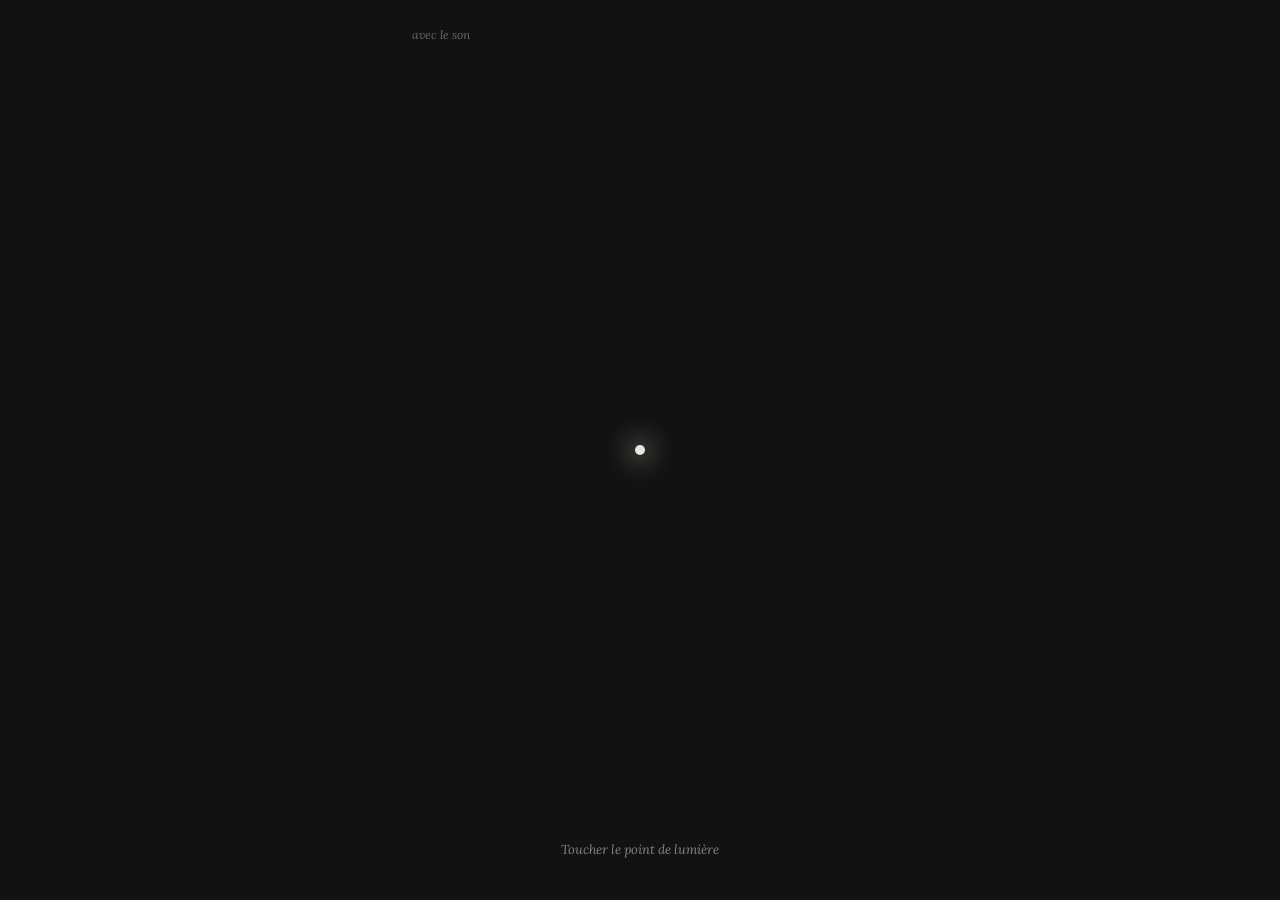
<file: public/index.html>
<!DOCTYPE html>
<html lang="fr">
<head>
<meta charset="utf-8">
<meta name="viewport" content="width=device-width, initial-scale=1, viewport-fit=cover">
<title>Chambre noire</title>
<meta name="description" content="Chambre noire, poèmes et dessins de Nathan Sonnet, à développer du doigt.">
<meta name="robots" content="noindex, nofollow">
<meta name="theme-color" content="#121212">
<meta name="apple-mobile-web-app-capable" content="yes">
<meta name="mobile-web-app-capable" content="yes">
<meta name="apple-mobile-web-app-status-bar-style" content="black-translucent">
<meta name="apple-mobile-web-app-title" content="Chambre noire">
<link rel="manifest" href="manifest.webmanifest">
<link rel="icon" href="icones/icone-192.png" type="image/png">
<link rel="apple-touch-icon" href="icones/apple-touch-icon.png">
<link rel="preload" href="polices/lora-latin-400-normal.woff2" as="font" type="font/woff2" crossorigin>
<link rel="stylesheet" href="style.css">
</head>
<body>
<main id="chambre" tabindex="0" data-kind="entree" aria-label="Chambre noire, recueil à développer du doigt">
<div id="lampe" aria-hidden="true"></div>

<section class="planche active" data-kind="entree" data-id="couv" aria-label="Entrée">
<div class="page couv">
<p class="auteur">NATHAN SONNET</p>
<h1>Chambre noire</h1>
<span class="filet" aria-hidden="true"></span>
<img src="img/couverture.webp" alt="Gravure d’une chambre obscure, en négatif">
<p class="sous">poèmes &amp; dessins</p>
</div>
<span class="point" aria-hidden="true"></span>
<button id="revoir" type="button">Revoir les tirages</button>
</section>

<section class="planche" data-kind="porte" aria-label="Devant la porte de la chambre noire">
<div class="couloir" aria-hidden="true"></div>
</section>

<section class="planche" data-kind="seuil" aria-label="Entrée dans la chambre noire">
<svg class="labo" viewBox="0 0 390 844" preserveAspectRatio="xMidYMid slice" aria-hidden="true"></svg>
<button class="interrupteur" type="button" aria-label="Allumer la lampe rouge"><span></span></button>
</section>

<section class="planche" data-kind="texte" data-id="epi" aria-label="Épigraphe">
<div class="page epi">
<div class="strophe"><span class="v">Ces mots et ces traits sont les témoins</span><span class="v">de celui que j’étais à mes 20 ans.</span></div>
<div class="strophe"><span class="v">« Regarder sans comprendre, c’est cela le paradis.</span><span class="v">L’enfer serait donc le lieu où l’on comprend,</span><span class="v">où l’on comprend trop. »</span></div>
<div class="strophe source"><span class="v">— Cioran, De l’inconvénient d’être né</span></div>
</div>
</section>

<section class="planche" data-kind="texte" data-id="i" aria-label="Poème I">
<div class="page sonnet">
<p class="num">I</p>
<div class="strophe"><span class="v">C’est un cendrier tout au plus médiocre</span><span class="v">Rempli de filtres et de résidus</span><span class="v">Écrasés. Les bords, extra exigus,</span><span class="v">Ne contiennent plus les poussières d’ocre.</span></div>
<div class="strophe"><span class="v">Rampe de sable noircie par les flammes</span><span class="v">On se promène comme un vacancier</span><span class="v">Ingénu, ouvert et trop dépensier.</span><span class="v">Le niveau descend, l’océan est calme.</span></div>
<div class="strophe"><span class="v">Plus profondément, sous les restes blancs,</span><span class="v">On éprouve le passage du temps</span><span class="v">Qui signe avec une main téméraire :</span></div>
<div class="strophe"><span class="v">« Ci gît la cendre d’un être accablé ;</span><span class="v">Rimeur, voyageur, sinon aveuglé</span><span class="v">À jamais dans cette urne cinéraire. »</span></div>
</div>
</section>

<section class="planche" data-kind="dessin" data-id="d08" data-src="img/d08.webp" data-vignette="img/vignettes/d08.webp" aria-label="Dessin">
<canvas class="expo" role="img" aria-label="Dessin de Nathan Sonnet, à révéler à la lumière du doigt"></canvas>
</section>

<section class="planche" data-kind="texte" data-id="ii" aria-label="Poème II">
<div class="page sonnet">
<p class="num">II</p>
<div class="strophe"><span class="v">Délicate à souhait sa grâce est sans pareille.</span><span class="v">Dans sa robe blanche qui lui colle à la peau</span><span class="v">Elle danse entre les doigts du lent fumeur badaud</span><span class="v">Fiévreuse de plaisir à en être vermeille.</span></div>
<div class="strophe"><span class="v">Son corps fin et sans plis contient tous les fantasmes.</span><span class="v">Il capte le regard des malheureux curieux</span><span class="v">Trop jeunes sans doute pour se méfier des vieux</span><span class="v">Ressorts de la mante prête à tout pour l’orgasme.</span></div>
<div class="strophe"><span class="v">Appréciée dans la rue comme dans les galas</span><span class="v">Son intention est claire. Elle ne choisit pas</span><span class="v">Elle se contente d’être là et de plaire.</span></div>
<div class="strophe"><span class="v">La cigarette tue comme un premier amour</span><span class="v">Le cœur est esclave ; la souffrance toujours.</span><span class="v">Danse encore pour moi, j’ai besoin d’une guerre.</span></div>
</div>
</section>

<section class="planche" data-kind="dessin" data-id="d10" data-src="img/d10.webp" data-vignette="img/vignettes/d10.webp" aria-label="Dessin">
<canvas class="expo" role="img" aria-label="Dessin de Nathan Sonnet, à révéler à la lumière du doigt"></canvas>
</section>

<section class="planche" data-kind="texte" data-id="iii" aria-label="Poème III">
<div class="page sonnet">
<p class="num">III</p>
<div class="strophe"><span class="v">C’est un coin de douceur et d’accalmie fugace</span><span class="v">Où l’on vient s’en mourir quand le soleil s’éteint.</span><span class="v">Accroché au tissu couvrant son cœur sagace</span><span class="v">L’être blanchi s’éveille à chaque fois déteint.</span></div>
<div class="strophe"><span class="v">Enfer pavé de lys, ce jardin des délices</span><span class="v">Garde ses fleurs au chaud afin d’assujettir</span><span class="v">Le malheureux dormeur. Les pieds dans la malice,</span><span class="v">Il dort. Le lit réduit l’homme à s’appesantir.</span></div>
<div class="strophe"><span class="v">Cette horizontale façon de voir le monde</span><span class="v">Comme le squelette détenu dans sa tombe</span><span class="v">Anime les cinq sens : oui, memento mori.</span></div>
<div class="strophe"><span class="v">Un oreiller, un drap et une couverture</span><span class="v">Rien de plus et pourtant pas la moindre ouverture.</span><span class="v">Lit, berce-le encore, son âme n’a point mûri.</span></div>
</div>
</section>

<section class="planche" data-kind="dessin" data-id="d12" data-src="img/d12.webp" data-vignette="img/vignettes/d12.webp" aria-label="Dessin">
<canvas class="expo" role="img" aria-label="Dessin de Nathan Sonnet, à révéler à la lumière du doigt"></canvas>
</section>

<section class="planche" data-kind="dessin" data-id="d13" data-src="img/d13.webp" data-vignette="img/vignettes/d13.webp" aria-label="Dessin">
<canvas class="expo" role="img" aria-label="Dessin de Nathan Sonnet, à révéler à la lumière du doigt"></canvas>
</section>

<section class="planche" data-kind="texte" data-id="iv" aria-label="Poème IV">
<div class="page sonnet">
<p class="num">IV</p>
<div class="strophe"><span class="v">Cette fumée qui danse au-dessus de ma tête</span><span class="v">Et qui semble rire de mes tristes propos</span><span class="v">Dessine à l’encre grise une ligne de crête</span><span class="v">Provoquant vertiges et frissons sous ma peau.</span></div>
<div class="strophe"><span class="v">Reflet de flamme austère à l’odeur d’ammoniaque</span><span class="v">Elle plie mon désir suivant sa volonté.</span><span class="v">Lorsque je crois saisir cette obscure maniaque</span><span class="v">Son corps volubile me plonge chez Morphée.</span></div>
<div class="strophe"><span class="v">De quel côté chuter ? Là, sous mes pas, la cime</span><span class="v">Se plante dans mes os. Je trébuche. Ma rime</span><span class="v">M’attire dans l’abîme le plus terrifiant</span></div>
<div class="strophe"><span class="v">D’où s’échappe le smog qui alourdit mon crâne.</span><span class="v">Revenu sur la terre au milieu des profanes</span><span class="v">J’observe un silence pour mon corps languissant.</span></div>
</div>
</section>

<section class="planche" data-kind="dessin" data-id="d16" data-src="img/d16.webp" data-vignette="img/vignettes/d16.webp" aria-label="Dessin">
<canvas class="expo" role="img" aria-label="Dessin de Nathan Sonnet, à révéler à la lumière du doigt"></canvas>
</section>

<section class="planche" data-kind="dessin" data-id="d17" data-src="img/d17.webp" data-vignette="img/vignettes/d17.webp" aria-label="Dessin">
<canvas class="expo" role="img" aria-label="Dessin de Nathan Sonnet, à révéler à la lumière du doigt"></canvas>
</section>

<section class="planche" data-kind="texte" data-id="v" aria-label="Poème V">
<div class="page sonnet">
<p class="num">V</p>
<div class="strophe"><span class="v">La ville est un tombeau lorsqu’on aime être libre !</span><span class="v">On ne peut se ravir de ces grands bâtiments</span><span class="v">Aux allures de croix et au teint grisonnant</span><span class="v">Qui encerclent les hommes privés de leurs fibres.</span></div>
<div class="strophe"><span class="v">Tout y est laid et sale. On respire à grand-peine</span><span class="v">Les quelques bouffées d’air de l’aube et de la nuit</span><span class="v">Avant que la chimie des formes et du bruit</span><span class="v">Nous pousse à exhorter notre profonde haine.</span></div>
<div class="strophe"><span class="v">Monstre d’artifices aux tournures de prince</span><span class="v">Il est appétissant de ployer le genou</span><span class="v">Et de bien se gaver dans la main du voyou ;</span></div>
<div class="strophe"><span class="v">Moi, je ne mourrai pas étranglé par tes pinces</span><span class="v">Vile créature ! Garde tes cris stridents</span><span class="v">Pour tes prisonniers nus dépouillés de leurs dents.</span></div>
</div>
</section>

<section class="planche" data-kind="dessin" data-id="d20" data-src="img/d20.webp" data-vignette="img/vignettes/d20.webp" aria-label="Dessin">
<canvas class="expo" role="img" aria-label="Dessin de Nathan Sonnet, à révéler à la lumière du doigt"></canvas>
</section>

<section class="planche" data-kind="texte" data-id="vi" aria-label="Poème VI">
<div class="page sonnet">
<p class="num">VI</p>
<div class="strophe"><span class="v">Je me souviens comme si j’avais mille vies</span><span class="v">Des splendeurs nocturnes de l’univers naissant.</span><span class="v">Désigné par Dieu sous le règne des volcans</span><span class="v">J’ôtais aux étoiles la plaintive élégie.</span></div>
<div class="strophe"><span class="v">Baigné d’éther, léger, le cœur qui s’émerveille</span><span class="v">Devant les grands feux d’or et les roches glacées,</span><span class="v">Je naviguais sans bruit. Dans la nuit éclairée</span><span class="v">Mon âme pour de beaux rivages appareille.</span></div>
<div class="strophe"><span class="v">Un écho homérique altéra mon chemin</span><span class="v">Et me fit rencontrer au creux d’un lac carmin</span><span class="v">Une créature jouant de la cithare :</span></div>
<div class="strophe"><span class="v">« Viens, viens, héraut fameux. Je suis celui qui suis. »</span><span class="v">Perdu et étourdi par sa langue de buis</span><span class="v">J’absorbais pour toujours l’hérésie des cathares.</span></div>
</div>
</section>

<section class="planche" data-kind="dessin" data-id="d22" data-src="img/d22.webp" data-vignette="img/vignettes/d22.webp" aria-label="Dessin">
<canvas class="expo" role="img" aria-label="Dessin de Nathan Sonnet, à révéler à la lumière du doigt"></canvas>
</section>

<section class="planche" data-kind="texte" data-id="vii" aria-label="Poème VII">
<div class="page sonnet">
<p class="num">VII</p>
<div class="strophe"><span class="v">C’est toute une infanterie entière</span><span class="v">Fardée au dos de molécules d’eau</span><span class="v">Bruyante comme maints chevaux au trot</span><span class="v">S’affrontant sans merci dans l’atmosphère.</span></div>
<div class="strophe"><span class="v">Ô véritable orgie de la nature !</span><span class="v">Ce spectacle offre à mes dociles sens</span><span class="v">Une somptueuse leçon de danse</span><span class="v">Taillée pour fendre diverses armures.</span></div>
<div class="strophe"><span class="v">Symphonie céleste</span><span class="v">Doublée par le vent</span><span class="v">Marquée par les stries !</span></div>
<div class="strophe"><span class="v">Un fracas déleste</span><span class="v">Les nimbus de cent</span><span class="v">Mil gouttes de pluie.</span></div>
</div>
</section>

<section class="planche" data-kind="dessin" data-id="d24" data-src="img/d24.webp" data-vignette="img/vignettes/d24.webp" aria-label="Dessin">
<canvas class="expo" role="img" aria-label="Dessin de Nathan Sonnet, à révéler à la lumière du doigt"></canvas>
</section>

<section class="planche" data-kind="texte" data-id="viii" aria-label="Poème VIII">
<div class="page">
<p class="num">VIII</p>
<div class="strophe"><span class="v">Ta chevelure flavescente</span><span class="v">Glisse sur mon torse bombé</span><span class="v">Et me crée des élans flambés</span><span class="v">Sensibles à tes mains descendantes.</span></div>
<div class="strophe"><span class="v">Par ta faute la mort m’effraie</span><span class="v">Et le temps file à toute allure.</span><span class="v">L’Éternité comme parure</span><span class="v">Afin de jouir de tes attraits.</span></div>
<div class="strophe"><span class="v">Emmitouflés dans le velours</span><span class="v">On ne reconnaît plus nos êtres</span><span class="v">Et si nous n’étions que des spectres</span><span class="v">Ce soir, oui ! Nous vivons d’amour.</span></div>
</div>
</section>

<section class="planche" data-kind="dessin" data-id="d26" data-src="img/d26.webp" data-vignette="img/vignettes/d26.webp" aria-label="Dessin">
<canvas class="expo" role="img" aria-label="Dessin de Nathan Sonnet, à révéler à la lumière du doigt"></canvas>
</section>

<section class="planche" data-kind="texte" data-id="ix" aria-label="Poème IX">
<div class="page">
<p class="num">IX</p>
<div class="strophe"><span class="v">ENVIE de tendresse quotidienne</span></div>
<div class="strophe"><span class="v">Une</span><span class="v">main</span><span class="v">Ma</span><span class="v">joue</span><span class="v">Mes cheveux.</span></div>
</div>
</section>

<section class="planche" data-kind="dessin" data-id="d28" data-src="img/d28.webp" data-vignette="img/vignettes/d28.webp" aria-label="Dessin">
<canvas class="expo" role="img" aria-label="Dessin de Nathan Sonnet, à révéler à la lumière du doigt"></canvas>
</section>

<section class="planche" data-kind="texte" data-id="x" aria-label="Poème X">
<div class="page long">
<p class="num">X</p>
<div class="strophe"><span class="v">Rappelle-toi</span><span class="v">Cette nuit-là</span><span class="v">Couchée sur ton cuir</span><span class="v">Un corbeau t’a vu jouir</span><span class="v">M’as-tu vu ? Jamais plus</span><span class="v">Pourtant tu es revenue</span><span class="v">Du sang entre les dents</span><span class="v">Ton cœur au gré du vent</span><span class="v">Évidemment je me souviens</span><span class="v">Et je crois que ça ne vaut rien</span><span class="v">Je t’ai dévorée</span><span class="v">Tu m’as recraché</span><span class="v">Mes mains autour de ton cou</span><span class="v">Pour mieux sentir ton pouls</span><span class="v">La petite mort fait son chemin</span><span class="v">Je t’enterrerai dans mon jardin</span><span class="v">Entre les lys et les anémones</span><span class="v">Au milieu de nos années mortes</span><span class="v">Évidemment je me souviens</span><span class="v">Et je sais que ça ne vaut rien</span></div>
</div>
</section>

<section class="planche" data-kind="dessin" data-id="d30" data-src="img/d30.webp" data-vignette="img/vignettes/d30.webp" aria-label="Dessin">
<canvas class="expo" role="img" aria-label="Dessin de Nathan Sonnet, à révéler à la lumière du doigt"></canvas>
</section>

<section class="planche" data-kind="texte" data-id="xi" aria-label="Poème XI">
<div class="page">
<p class="num">XI</p>
<div class="strophe"><span class="v">Il y a un endroit pour les gens qui hurlent</span><span class="v">Un endroit pour les gens qui meurent</span><span class="v">D’autres pour pisser en paix</span><span class="v">Ou s’en aller pleurer.</span></div>
<div class="strophe"><span class="v">J’ai connu un endroit où l’on prie afin d’être guidé mais</span><span class="v">j’en ai</span><span class="v">Oublié</span><span class="v">le</span><span class="v">Chemin.</span></div>
<div class="strophe"><span class="v">Je connais un endroit où l’on parle avec son cœur</span><span class="v">mais le cœur n’intéresse que les m o u c h e s.</span></div>
<div class="strophe"><span class="v">Depuis longtemps je cherche un lieu où aimer</span><span class="v">mais tout ce que j’ai trouvé c’est une chambre en désordre</span><span class="v">et un trou brisé.</span></div>
</div>
</section>

<section class="planche" data-kind="dessin" data-id="d32" data-src="img/d32.webp" data-vignette="img/vignettes/d32.webp" aria-label="Dessin">
<canvas class="expo" role="img" aria-label="Dessin de Nathan Sonnet, à révéler à la lumière du doigt"></canvas>
</section>

<section class="planche" data-kind="texte" data-id="xii" aria-label="Poème XII">
<div class="page sonnet">
<p class="num">XII</p>
<div class="strophe"><span class="v">Te voilà enfin, esclave phtisique !</span><span class="v">L’Enfer déborde, tu humes encor</span><span class="v">L’air que tu as pris du poumon des morts</span><span class="v">Sans te soucier du mythe christique.</span></div>
<div class="strophe"><span class="v">Tu vis sans temps mort et jouis sans entraves.</span><span class="v">Même dans nos geôles tu es chez toi ;</span><span class="v">Entouré des tiens tu ris mille fois</span><span class="v">Songeant aux ignares et leur mine grave.</span></div>
<div class="strophe"><span class="v">Comment t’atteindre ? Le fouet ou le plomb</span><span class="v">Peuvent te dresser ou te rendre à Dieu ;</span><span class="v">Mon cœur balance… lequel est le mieux ?</span></div>
<div class="strophe"><span class="v">Larve apathique ! Ténia des étrons !</span><span class="v">Gredin impudent mendiant des étrennes !</span><span class="v">Maudit sois-tu Ô aversion ébène !</span></div>
</div>
</section>

<section class="planche" data-kind="dessin" data-id="d34" data-src="img/d34.webp" data-vignette="img/vignettes/d34.webp" aria-label="Dessin">
<canvas class="expo" role="img" aria-label="Dessin de Nathan Sonnet, à révéler à la lumière du doigt"></canvas>
</section>

<section class="planche" data-kind="texte" data-id="xiii" aria-label="Poème XIII">
<div class="page sonnet">
<p class="num">XIII</p>
<div class="strophe"><span class="v">J’ai dans le sang un excès de poussière</span><span class="v">Mes mains deviennent bleues. Avec le temps</span><span class="v">Mon cœur se durcit et ne cède au vent</span><span class="v">Qu’un rictus de plus cachant la misère.</span></div>
<div class="strophe"><span class="v">J’en perds la mémoire. Est-ce ton visage</span><span class="v">Qui ondule dans la mare de sang ?</span><span class="v">Mon enfant est mort, mes cheveux sont blancs</span><span class="v">J’ai bien mal appris en vingt-cinq ans d’âge.</span></div>
<div class="strophe"><span class="v">Il n’y a plus rien, fusillez-les tous</span><span class="v">Épargnez-en un parmi les familles</span><span class="v">Le plus petit, faible et laid d’entre nous</span></div>
<div class="strophe"><span class="v">Qu’ils soient répugnants et que jamais plus</span><span class="v">Aucun fils de Dieu au cœur qui vacille</span><span class="v">Ne se risque ici-bas à sauver nos culs.</span></div>
</div>
</section>

<section class="planche" data-kind="dessin" data-id="d36" data-src="img/d36.webp" data-vignette="img/vignettes/d36.webp" aria-label="Dessin">
<canvas class="expo" role="img" aria-label="Dessin de Nathan Sonnet, à révéler à la lumière du doigt"></canvas>
</section>

<section class="planche" data-kind="texte" data-id="xiv" aria-label="Poème XIV">
<div class="page long">
<p class="num">XIV</p>
<div class="strophe"><span class="v">Il y a quelques jours à peine</span><span class="v">Animé par une lumière</span><span class="v">Venue du fond de l’univers</span><span class="v">J’ai tué l’ombre d’une reine.</span></div>
<div class="strophe"><span class="v">Elle avançait à reculons</span><span class="v">Sachant son destin à venir.</span><span class="v">Moi-même je l’ai vue périr</span><span class="v">Dans un vieux songe moribond.</span></div>
<div class="strophe"><span class="v">Elle avait le goût de la mort</span><span class="v">Les yeux de la résurrection.</span><span class="v">Elle m’indiqua la direction</span><span class="v">Où je devrais terrer son corps.</span></div>
<div class="strophe"><span class="v">Arrivés dans cette zone grise</span><span class="v">Où se tient la folle Camarde</span><span class="v">Qui danse et joue de la guimbarde</span><span class="v">J’appréhendais l’issue promise</span></div>
<div class="strophe"><span class="v">Aux âmes qui brûlent toujours</span><span class="v">D’un feu échappé du divin.</span><span class="v">Une fosse comme un ravin</span><span class="v">Se tenait là et les vautours</span></div>
</div>
</section>

<section class="planche" data-kind="texte" data-id="xiv-2" aria-label="Poème XIV, suite">
<div class="page">
<div class="strophe"><span class="v">Riaient. J’étais seul, sans mon guide</span><span class="v">Mal aimé. Ni gauche, ni droite,</span><span class="v">De la terre sur ma peau moite</span><span class="v">Couvrait mon cadavre livide.</span></div>
<div class="strophe"><span class="v">Je fus un bourreau romantique</span><span class="v">Le temps d’une saison d’hiver.</span><span class="v">Dans un canard de faits divers</span><span class="v">La fin d’un homme théorique.</span></div>
</div>
</section>

<section class="planche" data-kind="dessin" data-id="d39" data-src="img/d39.webp" data-vignette="img/vignettes/d39.webp" aria-label="Dessin">
<canvas class="expo" role="img" aria-label="Dessin de Nathan Sonnet, à révéler à la lumière du doigt"></canvas>
</section>

<section class="planche" data-kind="dessin" data-id="d40" data-src="img/d40.webp" data-vignette="img/vignettes/d40.webp" aria-label="Dessin">
<canvas class="expo" role="img" aria-label="Dessin de Nathan Sonnet, à révéler à la lumière du doigt"></canvas>
</section>

<section class="planche" data-kind="texte" data-id="xv" aria-label="Poème XV">
<div class="page">
<p class="num">XV</p>
<div class="strophe"><span class="v">Sortir d’un trou</span><span class="v">Faire son trou</span><span class="v">Pénétrer un trou</span><span class="v">Vivre dans un trou</span><span class="v">Mourir dans un trou</span></div>
<div class="strophe"><span class="v">Le paradis est le lieu où l’homme est délivré du trou.</span></div>
</div>
</section>

<section class="planche" data-kind="dessin" data-id="d42" data-src="img/d42.webp" data-vignette="img/vignettes/d42.webp" aria-label="Dessin">
<canvas class="expo" role="img" aria-label="Dessin de Nathan Sonnet, à révéler à la lumière du doigt"></canvas>
</section>

<section class="planche" data-kind="texte" data-id="xvi" aria-label="Poème XVI">
<div class="page">
<p class="num">XVI</p>
<div class="strophe"><span class="v">Dans le regard des femmes, je lis la mort.</span><span class="v">Dans le regard des hommes, je lis la mort.</span><span class="v">Dans le regard des enfants, je lis la mort.</span><span class="v">Dans le regard des vieillards, je lis la mort.</span></div>
<div class="strophe"><span class="v">Enfin une lecture qui met le monde d’accord.</span></div>
</div>
</section>

<section class="planche" data-kind="dessin" data-id="d44" data-src="img/d44.webp" data-vignette="img/vignettes/d44.webp" aria-label="Dessin">
<canvas class="expo" role="img" aria-label="Dessin de Nathan Sonnet, à révéler à la lumière du doigt"></canvas>
</section>

<section class="planche" data-kind="texte" data-id="xvii" aria-label="Poème XVII">
<div class="page">
<p class="num">XVII</p>
<div class="strophe"><span class="v">J’ai violé mon heure</span><span class="v">Sans un regard, sans pardon.</span><span class="v">Bientôt couché entre les fleurs,</span></div>
<div class="silence" aria-hidden="true"></div>
<div class="strophe apres"><span class="v">Je n’entendrai plus ton nom.</span></div>
</div>
</section>

<section class="planche" data-kind="texte" data-id="xviii" aria-label="Poème XVIII">
<div class="page">
<p class="num">XVIII</p>
<div class="strophe"><span class="v">Un jour</span><span class="v">J’ai rencontré un âne</span><span class="v">Il était tout bleu, les poumons</span><span class="v">Lui sortaient de la gueule.</span></div>
<div class="strophe"><span class="v">« La fin du monde a déjà eu lieu</span><span class="v">Cesse de t’inquiéter. »</span></div>
<div class="strophe"><span class="v">HI HAN</span></div>
<div class="strophe"><span class="v">Il détala, laissant derrière lui</span><span class="v">Pisse, merde et écran de fumée.</span><span class="v">C’était l’automne</span><span class="v">Et je riais.</span></div>
</div>
</section>

<section class="planche" data-kind="dessin" data-id="d48" data-src="img/d48.webp" data-vignette="img/vignettes/d48.webp" aria-label="Dessin">
<canvas class="expo" role="img" aria-label="Dessin de Nathan Sonnet, à révéler à la lumière du doigt"></canvas>
</section>

<section class="planche" data-kind="texte" data-id="xix" aria-label="Poème XIX">
<div class="page">
<p class="num">XIX</p>
<div class="strophe"><span class="v">Dors sereinement, oubliant tes mensonges</span><span class="v">et la taille de tes dents.</span><span class="v">Au cœur d’un doux songe tu te vois cheval flambant</span><span class="v">cueillant des fonges à l’aide de tes yeux tombant.</span></div>
<div class="strophe"><span class="v">Jamais plus tu ne seras cette créature ;</span><span class="v">ni homme, ni animal, mi rature.</span><span class="v">Tout au plus un ersatz pathétique aux allures d’âne famélique.</span></div>
<div class="strophe"><span class="v">Dors petit, évade-toi dans la nuit.</span><span class="v">Demain caché dans un chêne</span><span class="v">se réveillera une phalène.</span></div>
</div>
</section>

<section class="planche" data-kind="dessin" data-id="d51" data-src="img/d51.webp" data-vignette="img/vignettes/d51.webp" aria-label="Dessin">
<canvas class="expo" role="img" aria-label="Dessin de Nathan Sonnet, à révéler à la lumière du doigt"></canvas>
</section>

<section class="planche" data-kind="sortie" aria-label="Sortie de la chambre noire">
<svg class="labo" viewBox="0 0 390 844" preserveAspectRatio="xMidYMid slice" aria-hidden="true"></svg>
<button class="aiguille" type="button" hidden><span>lever l’aiguille</span></button>
<div class="sas" aria-hidden="true"><div class="cadre"><div class="vue">
<svg class="piece"></svg><svg class="banc"></svg><div class="voile"></div>
<div class="gond"><div class="battant"><svg viewBox="0 0 206 574"></svg><div class="jour"></div><div class="ombre"></div></div></div>
<svg class="mur" viewBox="-700 -400 1790 1644"></svg>
</div></div><div class="blanc"></div></div>
<div class="dehors">
<div class="dehors-page">
<div class="objet pince" aria-hidden="true"><svg viewBox="0 0 180 48">
<defs><linearGradient id="bambou" x1="0" y1="0" x2="0" y2="1"><stop offset="0" stop-color="#e2c48f"/><stop offset=".5" stop-color="#c9a46a"/><stop offset="1" stop-color="#9c7a45"/></linearGradient>
<filter id="pi-ombre" filterUnits="userSpaceOnUse" x="-12" y="-6" width="200" height="66"><feGaussianBlur stdDeviation="1.6"/></filter></defs>
<!-- l'ombre portée, dessinée avec la pince (vers le bas de l'écran, sous la lumière du plafond) -->
<g transform="translate(-2.6 3.4)" filter="url(#pi-ombre)" fill="#000" opacity=".5"><path d="M6 19 L156 8 L158 14 L8 25Z"/><path d="M6 25 L156 34 L156 40 L6 29Z"/><rect x="1" y="16.5" width="24" height="15" rx="2.5"/></g>
<path d="M6 19 L156 8 L158 14 L8 25Z" fill="url(#bambou)"/>
<path d="M6 25 L156 34 L156 40 L6 29Z" fill="url(#bambou)"/>
<g stroke="rgba(110,80,40,.35)" stroke-width=".5" fill="none"><path d="M30 19.6 L120 13M44 21.5 L140 14.2M30 27.2 L120 32.6M48 28.6 L140 34.6"/></g>
<path d="M138 9.3 L157 7.9 L159.5 14 L139 15.4Z" fill="#cfcac0"/><path d="M138 32.9 L157 34 L157 40.2 L138 38.9Z" fill="#cfcac0"/>
<g stroke="rgba(60,56,50,.35)" stroke-width=".6"><path d="M143 9.2l1 6M148 8.8l1 6M143 33.2v6M148 33.5v6"/></g>
<rect x="1" y="16.5" width="24" height="15" rx="2.5" fill="#a98450"/><rect x="1" y="16.5" width="24" height="5" rx="2.5" fill="rgba(255,240,210,.25)"/>
<circle cx="13" cy="24" r="2.6" fill="#8e8a84" stroke="#5b5852" stroke-width=".8"/><circle cx="12.3" cy="23.3" r=".8" fill="rgba(255,255,255,.6)"/>
</svg></div>
<svg class="objet eau" viewBox="0 0 390 220" aria-hidden="true">
<defs><radialGradient id="goutte" cx=".38" cy=".34" r=".7"><stop offset="0" stop-color="rgba(255,255,255,.55)"/><stop offset=".22" stop-color="rgba(255,255,255,.12)"/><stop offset=".75" stop-color="rgba(255,255,255,.03)"/><stop offset="1" stop-color="rgba(0,0,0,.28)"/></radialGradient></defs>
<g fill="url(#goutte)" transform="translate(84 -66)"><ellipse cx="236" cy="128" rx="5" ry="4.2"/><ellipse cx="254" cy="146" rx="2.6" ry="2.3"/><ellipse cx="214" cy="104" rx="3.2" ry="2.8"/><ellipse cx="300" cy="168" rx="2" ry="1.8"/><ellipse cx="246" cy="112" rx="1.6" ry="1.4"/><path d="M268 150 q14 -4 26 6 q6 7 -4 9 q-12 1 -20 -6 q-6 -6 -2 -9z"/></g>
</svg>
<h2>Planche-contact</h2>
<p class="chapeau">Les vues développées, tirées par contact.</p>
<div class="feuille-contact"><div class="grille" id="grille"></div><div class="objet crayon-gras" aria-hidden="true"><svg viewBox="0 0 190 34">
<defs><linearGradient id="cg-corps" x1="0" y1="0" x2="0" y2="1"><stop offset="0" stop-color="#5e110b"/><stop offset=".28" stop-color="#b52c1c"/><stop offset=".48" stop-color="#d4503a"/><stop offset=".7" stop-color="#a62717"/><stop offset="1" stop-color="#4f0e08"/></linearGradient>
<linearGradient id="cg-cire" x1="0" y1="0" x2="0" y2="1"><stop offset="0" stop-color="#4c0c08"/><stop offset=".4" stop-color="#9c2416"/><stop offset=".55" stop-color="#b8402c"/><stop offset="1" stop-color="#410a06"/></linearGradient>
<filter id="cg-ombre" filterUnits="userSpaceOnUse" x="-8" y="-4" width="206" height="44"><feGaussianBlur stdDeviation="1.5"/></filter></defs>
<g transform="translate(2.1 3.7)" filter="url(#cg-ombre)" fill="#000" opacity=".5"><path d="M3 17 Q3 12.2 9 11.6 L23 11 L23 23 L9 22.4 Q3 21.8 3 17Z"/><rect x="21" y="10.5" width="134" height="13" rx="1.6"/></g>
<path d="M155 17 c8 0 12 -5 19 -3 s8 8 1 11 s-9 2 -12 6" fill="none" stroke="#d6d0c4" stroke-width=".9" stroke-linecap="round"/>
<path d="M3 17 Q3 12.2 9 11.6 L23 11 L23 23 L9 22.4 Q3 21.8 3 17Z" fill="url(#cg-cire)"/>
<path d="M4.5 15.6 Q6 13.2 9.5 12.8" fill="none" stroke="rgba(255,200,180,.35)" stroke-width=".8" stroke-linecap="round"/>
<rect x="21" y="10.5" width="134" height="13" rx="1.6" fill="url(#cg-corps)"/>
<path d="M21 10.5 h4 l2 13 h-6z" fill="#7a170e"/>
<g stroke="rgba(255,226,206,.28)" stroke-width=".55"><path d="M35 10.5 l5 13M52 10.5 l5 13M69 10.5 l5 13M86 10.5 l5 13M103 10.5 l5 13M120 10.5 l5 13M137 10.5 l5 13"/></g>
<rect x="151" y="10.5" width="4" height="13" rx="1.2" fill="#3f0b07"/>
</svg></div></div>
<div class="actions">
<button class="lien" id="rentrer" type="button">Rentrer dans la chambre noire</button>
<button class="lien discret" id="effacer" type="button">Effacer les tirages et tout redévelopper</button>
</div>
<div class="mentions">
<p>Chambre noire, poèmes et dessins © Nathan Sonnet, 2025.</p>
<details class="credits" id="credits"><summary>Crédits</summary>
<p>Sons&nbsp;: enregistrements de Freesound.org. Ventilation&nbsp;: silencyo (CC BY 3.0). Obturateur, pas, coups, portes, interrupteur, eau, papier, pinces, robinet&nbsp;: cabled_mess, colo777, carroll27, LampEight, Kinoton, toddcircle, odilonmarcenar, Nox_Sound, haulaway, matieke, Pipelenisf, leonseptavaux, ValentinPetite, Joao_Janz (domaine public, CC0). Police&nbsp;: Lora (SIL Open Font License).</p>
<p>Tourne-disque&nbsp;: Prélude op. 28 n° 4, en mi mineur (Chopin, Musopen, CC0) ; Élégie, op. 3 n° 1 (Rachmaninov, Jaan Patterson, CC0) ; Nocturne en ut dièse mineur, posthume (Chopin, Musopen, CC0) ; Gnossienne n° 1 (Satie, Jaan Patterson, CC0) ; Prélude op. 28 n° 15, « La goutte d'eau » (Chopin, Musopen, CC0) ; Nocturne en ut mineur, op. 48 n° 1 (Chopin, Musopen, CC0) ; Prélude op. 28 n° 20, en ut mineur (Chopin, Musopen, CC0) ; Marche funèbre (Sonate n° 2, III) (Chopin, Musopen, CC0) ; Étude op. 10 n° 6, en mi bémol mineur (Chopin, Musopen, CC0) ; Prélude op. 28 n° 6, en si mineur (Chopin, Musopen, CC0) ; Nocturne en mi mineur, op. 72 n° 1 (Chopin, Musopen, CC0) ; Nocturne en ut dièse mineur, op. 27 n° 1 (Chopin, Musopen, CC0). Enregistrements de Musopen et de Free Music Archive.</p>
</details>
</div>
</div>
</div>
<svg class="defs" width="0" height="0" aria-hidden="true"><filter id="cire" x="-25%" y="-25%" width="150%" height="150%"><feTurbulence type="fractalNoise" baseFrequency=".17 .26" numOctaves="2" seed="4" result="n"/><feColorMatrix in="n" type="matrix" values="0 0 0 0 0  0 0 0 0 0  0 0 0 0 0  0 0 0 -2.2 2.05" result="m"/><feComposite in="SourceGraphic" in2="m" operator="in"/></filter></svg>
<div class="compte-fils" id="compte-fils" aria-hidden="true"><div class="cf-vue"></div></div>
<div class="visionneuse" id="visionneuse" role="dialog" aria-modal="true" aria-label="Tirage">
<div class="tirage" id="tirage"></div>
<button class="vis-btn" id="vis-fermer" type="button" aria-label="Revenir à la planche-contact">×</button>
<button class="vis-btn" id="vis-prec" type="button" aria-label="Tirage précédent">‹</button>
<button class="vis-btn" id="vis-suiv" type="button" aria-label="Tirage suivant">›</button>
</div>
</section>

<p id="consigne" aria-live="polite"></p>
<button class="nav" id="prec" type="button" aria-label="Planche précédente">‹</button>
<button class="nav" id="suiv" type="button" aria-label="Planche suivante">›</button>
<button id="son" type="button" aria-label="Son" aria-pressed="true">avec le son</button>
<button id="sortir" type="button" aria-label="Sortir de la chambre noire">sortir</button>
<button id="note" type="button" aria-label="Le tourne-disque"><svg viewBox="0 0 24 24" aria-hidden="true"><path d="M10 3.5v11.1a3.6 3.6 0 1 0 1.8 3.1V8h5.7V3.5z"/></svg></button>
<div id="platine-commandes" hidden>
<p class="pl-nom">Tourne-disque</p>
<p id="pl-piste"></p>
<p class="pl-gestes"><button type="button" id="pl-lire">jouer le disque</button><button type="button" id="pl-pause" hidden>pause</button><button type="button" id="pl-suiv">morceau suivant</button><button type="button" id="pl-face">autre face</button></p>
</div>
<div id="question-disque" role="dialog" aria-label="Le tourne-disque" hidden>
<p>Voulez-vous écouter un disque&nbsp;?</p>
<p><button type="button" id="qd-oui">oui</button><button type="button" id="qd-non">non merci</button></p>
</div>
<noscript><p>Ce livre se développe du doigt&nbsp;: il a besoin de JavaScript.</p></noscript>
</main>

<script src="livre.js"></script>
</body>
</html>
</file>
<file: public/style.css>
/* Chambre noire. Un écran = une planche. Dedans : le noir du labo et sa lampe rouge. Dehors : la lumière et le papier. */
@font-face{font-family:'Lora';font-style:normal;font-weight:400;font-display:swap;src:url(polices/lora-latin-400-normal.woff2) format('woff2')}
@font-face{font-family:'Lora';font-style:italic;font-weight:400;font-display:swap;src:url(polices/lora-latin-400-italic.woff2) format('woff2')}
@font-face{font-family:'Lora';font-style:normal;font-weight:600;font-display:swap;src:url(polices/lora-latin-600-normal.woff2) format('woff2')}
:root{
  --noir:#121212;
  --os:#e9e5dc;
  --cendre:#8b857b;
  --lampe:rgba(125,22,17,.5);
  --filet:#9b1b14;
  --papier:#efebe3;
  --encre:#1d1a18;
  --gris-papier:#6d675e;
  --f-titre:'Lora',Georgia,'Times New Roman',serif;
  --f-texte:'Lora',Georgia,'Times New Roman',serif;
  --t-vers:clamp(13px,3.75vw,17px);
  /* La feuille dans la cuvette : son écart au bord de l'écran, et la marge du texte sur la feuille */
  --bord-feuille:clamp(8px,2.6vw,16px);
  --marge-feuille:clamp(12px,3.3vw,22px);
  --haut:env(safe-area-inset-top,0px);
  --bas:env(safe-area-inset-bottom,0px);
  color-scheme:dark;
}
*{box-sizing:border-box}
html,body{height:100%;margin:0;background:var(--noir);color:var(--os);font-family:var(--f-texte);overflow:hidden;overscroll-behavior:none;touch-action:none}
body{position:fixed;inset:0}
#chambre{position:relative;height:100%;touch-action:none;user-select:none;-webkit-user-select:none;-webkit-touch-callout:none;outline:none}
#lampe{position:absolute;inset:0;pointer-events:none;background:radial-gradient(130% 55% at 50% -12%,var(--lampe),transparent 62%);opacity:0;transition:opacity 1.4s ease;z-index:0}
.planche{position:absolute;inset:0;display:none;z-index:1}
.planche.active{display:block}
.planche.arrivee{animation:arrivee 2.2s ease-in both}
@keyframes arrivee{from{opacity:0}to{opacity:1}}
.page{position:relative;height:100%;max-width:30rem;margin:0 auto;overflow:hidden;padding:calc(max(12vh,64px) + var(--haut)) calc(var(--bord-feuille) + var(--marge-feuille)) calc(104px + var(--bas))}
.page.serree{padding-top:calc(max(6vh,40px) + var(--haut))}
.page.tres-serree{padding-top:calc(28px + var(--haut));padding-bottom:calc(86px + var(--bas))}
.page.tres-serree .v{line-height:1.47}
.page.tres-serree .num{margin-bottom:1.2em}
.num{font-family:var(--f-titre);font-weight:600;font-size:clamp(14px,3.9vw,17px);letter-spacing:.06em;margin:0 0 1.7em;color:var(--noir)}
.strophe{margin:0 0 calc(var(--t-vers)*1.05)}
.v{display:block;padding-left:1.2em;text-indent:-1.2em;font-size:var(--t-vers);line-height:1.62;color:var(--noir)}
.page.mesure .v{white-space:nowrap;width:max-content}
.silence{height:calc(var(--t-vers)*5)}
.epi{display:flex;flex-direction:column;justify-content:center;text-align:center;padding-top:calc(64px + var(--haut))}
.epi .v{padding-left:0;text-indent:0;font-style:italic}
.epi .strophe{margin-bottom:2.2em}
.epi .source .v{font-size:12px;font-style:normal}
.couv{display:flex;flex-direction:column;align-items:center;justify-content:center;text-align:center;padding-top:calc(48px + var(--haut))}
.planche[data-kind="entree"] .couv{clip-path:circle(0% at 50% 50%)}
.auteur{margin:0;font-size:12px;letter-spacing:.2em;color:var(--cendre)}
.couv h1{font-family:var(--f-titre);font-weight:400;font-size:clamp(30px,9vw,42px);margin:.35em 0 .45em;text-wrap:balance}
.filet{display:block;width:64px;height:1px;background:var(--filet)}
.couv img{width:min(80%,340px);max-width:100%;margin:2.6em 0 2.2em}
.sous{margin:0;font-size:12px;font-style:italic;color:var(--cendre)}
.point{position:absolute;left:50%;top:50%;width:10px;height:10px;margin:-5px 0 0 -5px;border-radius:50%;background:var(--os);box-shadow:0 0 26px 8px rgba(233,229,220,.3);animation:pouls 3.4s ease-in-out infinite;transition:opacity 1.8s ease,transform 1.8s ease;pointer-events:none}
.point.eteint{animation:none;opacity:0;transform:scale(4)}
@keyframes pouls{50%{opacity:.3;transform:scale(.65)}}
#revoir{position:absolute;left:50%;bottom:calc(max(72px,10vh) + var(--bas));transform:translateX(-50%);font:inherit;font-size:13px;font-style:italic;color:var(--cendre);background:none;border:0;border-bottom:1px solid rgba(139,133,123,.45);padding:.3em 0;cursor:pointer;display:none;z-index:3;white-space:nowrap}
#revoir.visible{display:block}
canvas.expo{position:absolute;inset:0;width:100%;height:100%;display:block}
/* La feuille dans la cuvette, derrière le poème */
.papier .planche[data-kind="texte"] .page::before{content:'';position:absolute;left:var(--bord-feuille);right:var(--bord-feuille);top:calc(max(12vh,64px) + var(--haut) - 36px);bottom:calc(84px + var(--bas));background:var(--feuille,#321b18);z-index:-1}
/* Le papier perlé du tirage : son grain se révèle avec l'image (rien sur la feuille vierge dans le bain), entier à la lumière (--grain-papier) */
.papier .planche[data-kind="texte"] .page::after{content:'';position:absolute;left:var(--bord-feuille);right:var(--bord-feuille);top:calc(max(12vh,64px) + var(--haut) - 36px);bottom:calc(84px + var(--bas));background:url(img/papier-perle.webp) 0 0/256px 256px;mix-blend-mode:soft-light;opacity:var(--grain-papier,0);z-index:-1;pointer-events:none}
/* Le grain argentique dans les lettres, comme sur un vrai tirage, et le léger flou du papier (seulement une fois le développement commencé : la feuille vierge reste lisse) */
.papier .planche[data-kind="texte"].revele .v,.papier .planche[data-kind="texte"].revele .num,.tirage .v,.tirage .num{-webkit-mask-image:url(img/grain-argentique.webp);mask-image:url(img/grain-argentique.webp);-webkit-mask-size:128px 128px;mask-size:128px 128px;text-shadow:0 0 .6px currentColor}
.papier .planche[data-kind="texte"] .page.serree::before,.papier .planche[data-kind="texte"] .page.serree::after{top:calc(max(6vh,40px) + var(--haut) - 24px)}
.papier .planche[data-kind="texte"] .page.tres-serree::before,.papier .planche[data-kind="texte"] .page.tres-serree::after{top:calc(14px + var(--haut));bottom:calc(72px + var(--bas))}
.papier .planche[data-kind="texte"] .page.epi::before,.papier .planche[data-kind="texte"] .page.epi::after{top:calc(48px + var(--haut))}
/* Le labo vu depuis la porte, sous la lampe rouge ; les tirages se balancent doucement sur la corde à linge */
svg.labo{position:absolute;inset:0;width:100%;height:100%;display:block;opacity:0;transform-origin:43% 80%;filter:blur(.4px)}
.labo .seche{transform-box:view-box;animation:balance 5s ease-in-out infinite alternate}
/* Le tourne-disque du labo : quand le disque joue, il tourne et le bras est posé dessus */
.labo .disque{transform-box:fill-box;transform-origin:center}
.labo.joue .disque{animation:tourne-disque 1.8s linear infinite}
@keyframes tourne-disque{to{transform:rotate(360deg)}}
.labo .bras{transform-box:view-box;transform-origin:366px 536px;transition:transform 1.6s ease}
.labo.joue .bras{transform:rotate(84deg)}
.labo .temoin{opacity:.2;transition:opacity .6s ease}
.labo.joue .temoin{opacity:1}
.labo .goutte{transform-box:view-box;animation:goutte 5.5s ease-in infinite;opacity:0}
/* Le robinet qui coule quand on rince les tirages : le filet descend du bec, l'eau court dedans, des ronds dans la cuvette ;
   quand on ferme, le filet se détache et tombe */
.labo .filet{opacity:0;transform-box:view-box;transform-origin:157px 657px;transform:scaleY(0);transition:transform .3s ease-in,opacity .25s ease}
.labo.coule .filet{opacity:1;transform-origin:157px 602px;transform:scaleY(1);transition:transform .22s ease-out,opacity .1s ease}
.labo .filet-reflet{animation:filet .32s linear infinite}
@keyframes filet{to{stroke-dashoffset:-14}}
.labo .filet-eclabousse{transform-box:fill-box;transform-origin:center;animation:eclabousse .55s ease-out infinite}
.labo .filet-eclabousse.b{animation-delay:-.27s}
@keyframes eclabousse{from{transform:scale(.4);opacity:.75}to{transform:scale(1.6);opacity:0}}
.labo.coule .goutte{animation:none;opacity:0}
@keyframes goutte{0%,70%{transform:translateY(0);opacity:0}72%{opacity:.6}84%{transform:translateY(64px);opacity:.5}85%,100%{transform:translateY(64px);opacity:0}}
@keyframes balance{from{transform:rotate(-1.3deg)}to{transform:rotate(1.3deg)}}
/* L'interrupteur, près de la porte : dans le noir, on ne voit que son petit voyant */
.interrupteur{position:absolute;right:max(22px,calc(50% - 13rem));top:54%;width:44px;height:64px;margin:0;padding:0;border:0;background:none;cursor:pointer;opacity:0;visibility:hidden;transition:opacity 1.6s ease,visibility 1.6s;z-index:2}
.interrupteur span{position:absolute;left:13px;top:14px;width:18px;height:30px;border-radius:3px;box-shadow:inset 0 0 0 1px rgba(233,229,220,.13)}
.interrupteur span::after{content:'';position:absolute;left:7px;top:6px;width:4px;height:4px;border-radius:50%;background:#ff8a3c;box-shadow:0 0 6px 2px rgba(255,120,50,.55);animation:voyant 3s ease-in-out infinite;transition:opacity .4s ease}
@keyframes voyant{50%{opacity:.55}}
.interrupteur.visible{opacity:1;visibility:visible}
.interrupteur.allume{opacity:0;transition:opacity .6s ease}
.interrupteur:focus-visible{outline:1px solid var(--cendre);outline-offset:2px}

/* Le couloir, devant la porte */
.couloir{position:absolute;inset:0;pointer-events:none;background:radial-gradient(110% 45% at 50% 108%,rgba(233,229,220,.075),transparent 70%);transition:opacity 1.2s ease}
.planche[data-kind="porte"].dedans .couloir{opacity:0}
.anneau{position:absolute;width:76px;height:76px;margin:-38px 0 0 -38px;border-radius:50%;border:1px solid rgba(233,229,220,.3);pointer-events:none;animation:anneau 1.2s ease-out forwards}
@keyframes anneau{from{transform:scale(.25);opacity:1}to{transform:scale(1.5);opacity:0}}
@keyframes fondu{from{opacity:1}to{opacity:0}}

/* La porte du labo, vue de l'intérieur sous la lampe rouge : un dessin de 390 × 844 qui couvre l'écran (sans trop grandir
   sur les grands écrans : le mur continue de chaque côté). Le battant tourne en 3D sur ses gonds ; derrière, la pièce claire. */
.sas{position:absolute;inset:0;overflow:hidden;background:#0b0606;opacity:0;visibility:hidden;pointer-events:none;z-index:3}
.sas .cadre{position:absolute;left:50%;top:50%;width:390px;height:844px;margin:-422px 0 0 -195px}
.sas .vue{position:absolute;inset:0}
.sas .piece{position:absolute;z-index:1}
.sas .banc{position:absolute;z-index:1;overflow:visible}
/* L'éblouissement de la pièce claire, au sortir du noir : un voile blanc qui s'efface à mesure que l'œil s'y fait */
.sas .voile{position:absolute;left:-500px;right:-500px;top:-200px;bottom:-500px;z-index:1;background:#fbf8f2;opacity:.9}
.sas .gond{position:absolute;inset:0;z-index:2;perspective:700px;perspective-origin:195px 470px}
.sas .battant{position:absolute;left:92px;top:168px;width:206px;height:574px;transform-origin:0 50%;will-change:transform}
.sas .battant svg{display:block;width:100%;height:100%}
.sas .jour,.sas .ombre{position:absolute;inset:0;opacity:0}
.sas .jour{background:linear-gradient(90deg,rgba(200,196,188,.25),rgba(236,230,218,.9))}
.sas .ombre{background:#030101}
.sas .mur{position:absolute;z-index:3}
/* Pendant qu'on passe la porte, chaque plan bouge à sa vitesse : on les garde prêts à glisser */
.sas.marche .mur,.sas.marche .piece,.sas.marche .banc,.sas.marche .vue{will-change:transform}
.sas .blanc{position:absolute;inset:0;background:#f4f0e8;opacity:0}

/* En sortant, sur le tourne-disque de l'image du labo : lever l'aiguille */
.aiguille{position:absolute;z-index:2;margin:0;padding:0 0 10px;border:0;background:none;cursor:pointer;display:flex;align-items:flex-end;justify-content:center;font:italic 12px/1.2 var(--f-texte);color:var(--cendre)}
.aiguille[hidden]{display:none}
.aiguille span{padding:.3em .2em .15em;border-bottom:1px solid rgba(139,133,123,.45);text-shadow:0 0 8px #000,0 0 3px #000}
.aiguille:focus-visible{outline:1px solid var(--cendre);outline-offset:2px}

/* Dehors : la planche-contact */
.dehors{position:absolute;inset:0;overflow-y:auto;touch-action:pan-y;color:#e6e0d4;opacity:0;visibility:hidden;transition:opacity 1.4s ease,visibility 1.4s;-webkit-overflow-scrolling:touch;user-select:none}
.dehors.visible{opacity:1;visibility:visible}
/* La pièce claire du labo : la paillasse en résine sombre, sous la lumière blanche du plafond */
.dehors{background:radial-gradient(ellipse 130% 62% at 50% 16%,rgba(255,250,240,.16),rgba(255,250,240,.05) 55%,transparent 80%),radial-gradient(ellipse 140% 110% at 50% 40%,transparent 55%,rgba(0,0,0,.3) 100%),#4a4742}
.dehors{background-image:radial-gradient(ellipse 130% 62% at 50% 16%,rgba(255,250,240,.16),rgba(255,250,240,.05) 55%,transparent 80%),radial-gradient(ellipse 140% 110% at 50% 40%,transparent 55%,rgba(0,0,0,.32) 100%),url("data:image/svg+xml,%3Csvg xmlns='http://www.w3.org/2000/svg' width='180' height='180'%3E%3Cfilter id='g'%3E%3CfeTurbulence type='fractalNoise' baseFrequency='.9' numOctaves='2' stitchTiles='stitch'/%3E%3CfeColorMatrix values='0 0 0 0 1  0 0 0 0 1  0 0 0 0 1  0 0 0 .55 -.18'/%3E%3C/filter%3E%3Crect width='180' height='180' filter='url(%23g)' opacity='.22'/%3E%3C/svg%3E");background-color:#4a4742;background-attachment:scroll,scroll,local}
.dehors-page{position:relative}
.objet{position:absolute;pointer-events:none;overflow:visible}
.objet svg{display:block;width:100%;height:100%;overflow:visible}
/* L'ombre portée suit la lumière du plafond (vers le bas), pas l'inclinaison de l'objet */
/* (l'ombre portée est dessinée dans la pince et le crayon eux-mêmes : un filtre CSS les faisait arriver en retard sur iPhone) */
.objet.eau{left:calc(-1 * clamp(20px,6vw,40px));top:0;width:390px;height:220px}
/* Posés au hasard, pas d'équerre : la pince en haut, qui sort de l'écran ; le crayon à gauche sous la planche */
.objet.pince{right:calc(-1 * clamp(20px,6vw,40px));top:calc(var(--haut) - 70px);width:180px;height:48px}
.objet.pince svg{transform:rotate(-58deg);transform-origin:100% 50%}
.objet.crayon-gras{left:7%;bottom:-50px;width:176px;height:32px;z-index:2}
.objet.crayon-gras svg{transform:rotate(9deg);transform-origin:50% 50%}
.dehors-page{max-width:40rem;margin:0 auto;padding:calc(max(9vh,52px) + var(--haut)) clamp(20px,6vw,40px) calc(56px + var(--bas))}
.dehors h2{position:relative;font-family:var(--f-titre);font-weight:400;font-size:24px;margin:0 0 .35em;text-wrap:balance;color:#efe9dd;text-shadow:0 1px 2px rgba(0,0,0,.25)}
.chapeau{position:relative;margin:0 0 2em;font-size:13px;font-style:italic;line-height:1.5;color:#b9b3a8;max-width:30em}
/* La planche-contact : une feuille de papier photo 18×24 posée sur la table, sous la lumière blanche. La zone insolée
   est noire ; les sept bandes de pellicule y sont tirées par contact. Le support du film, non exposé, sort en gris très
   sombre ; les perforations laissent passer toute la lumière : elles sont aussi noires que le reste. Tout est à l'échelle
   du film (--mm, réglé par le script). */
.feuille-contact{position:relative;margin:0 calc(8px - clamp(20px,6vw,40px));box-shadow:0 1px 1.5px rgba(0,0,0,.45),0 7px 20px rgba(0,0,0,.38);transform:rotate(-.6deg)}
/* Le papier brillant renvoie la lumière du plafond */
.feuille-contact::after{content:'';position:absolute;inset:0;pointer-events:none;z-index:4;background:linear-gradient(118deg,transparent 22%,rgba(255,252,245,.045) 38%,rgba(255,252,245,.09) 46%,rgba(255,252,245,.03) 56%,transparent 70%)}
.grille{--mm:1.3px;position:relative;background:#0a0909;padding:calc(2.2*var(--mm)) calc(2.6*var(--mm)) calc(3*var(--mm));display:grid;grid-template-columns:repeat(7,minmax(0,1fr));gap:0 calc(1.6*var(--mm));align-items:start;box-shadow:0 0 1.5px .5px rgba(10,9,9,.7);-webkit-touch-callout:none;-webkit-user-select:none;user-select:none}
.bande{position:relative;background:#1a1816;display:flex;flex-direction:column;box-shadow:0 0 .5px rgba(26,24,22,.8)}
.vue{margin:0;position:relative;aspect-ratio:35/38;
  background:url("data:image/svg+xml,%3Csvg xmlns='http://www.w3.org/2000/svg' viewBox='0 0 20 47.5' preserveAspectRatio='none'%3E%3Crect x='0' y='9.8' width='19.8' height='27.9' rx='4.2' fill='%230a0909'/%3E%3C/svg%3E") left calc(2*var(--mm)) top 0/calc(2*var(--mm)) calc(4.75*var(--mm)) repeat-y,
             url("data:image/svg+xml,%3Csvg xmlns='http://www.w3.org/2000/svg' viewBox='0 0 20 47.5' preserveAspectRatio='none'%3E%3Crect x='0' y='9.8' width='19.8' height='27.9' rx='4.2' fill='%230a0909'/%3E%3C/svg%3E") right calc(2*var(--mm)) top 0/calc(2*var(--mm)) calc(4.75*var(--mm)) repeat-y}
.vue button{font:inherit;position:absolute;inset:0;display:block;width:100%;border:0;padding:0;margin:0;background:none;cursor:pointer;border-radius:0;-webkit-tap-highlight-color:transparent}
/* La vue : 24×36 au milieu de la bande, coins arrondis par la fenêtre de l'appareil, un peu de vignettage */
.vue .image{position:absolute;left:15.714%;width:68.571%;top:2.632%;height:94.737%;overflow:hidden;background:#171513;border-radius:calc(.45*var(--mm))}
.vue.dev.texte .image{background:#e2ded4 url(img/papier-perle.webp) 0 0/96px 96px;background-blend-mode:soft-light}
.vue.dev.dessin .image{background:#0f0e0d}
.vue.dev .image::after{content:'';position:absolute;inset:0;pointer-events:none;background:radial-gradient(ellipse 80% 72% at 50% 50%,transparent 50%,rgba(24,16,12,.26) 100%)}
.vue .mini{text-align:left;position:absolute;left:0;top:0;width:480px;height:720px;transform-origin:0 0;pointer-events:none}
.vue .mini .page{height:720px;padding:70px 52px;max-width:none}
.vue .mini .v,.vue .mini .num{font-size:16px;color:#26211e}
.vue .mini .v{font-size:var(--t-mini,16px)}
.vue .mini .strophe{margin-bottom:16px}
.vue .mini .silence{height:80px}
.vue .mini .page.long .v{font-size:calc(var(--t-mini,16px) * .85)}
.vue .mini .page.long .strophe{margin-bottom:12px}
.vue .image img{position:absolute;left:7%;top:7%;width:86%;height:86%;object-fit:contain;opacity:.9}
/* Les marquages du bord, en tout petit (il faut le compte-fils pour les lire) */
.nom-film,.numero{position:absolute;font:500 calc(1.3*var(--mm))/1 'Avenir Next Condensed','DIN Alternate','Roboto Condensed','Arial Narrow',ui-sans-serif,sans-serif;letter-spacing:.09em;color:rgba(232,224,210,.56);text-shadow:0 0 calc(.35*var(--mm)) rgba(232,224,210,.3);writing-mode:vertical-rl;white-space:pre;pointer-events:none}
.numero{right:calc(4*var(--mm));top:30%}
.nom-film{left:calc(4*var(--mm));top:26%;transform:rotate(180deg);letter-spacing:.18em;color:rgba(232,224,210,.42)}
.poussieres{position:absolute;inset:0;width:100%;height:100%;pointer-events:none;z-index:3;fill:#ece6da}
.poussieres .cheveu{fill:none;stroke:#ece6da;stroke-width:.55;vector-effect:non-scaling-stroke;opacity:.45}
/* Le crayon gras rouge autour des vues regardées à l'agrandisseur : cire sur papier brillant, repassée */
.crayon{position:absolute;left:15.714%;width:68.571%;top:2.632%;height:94.737%;overflow:visible;pointer-events:none;z-index:2}
.defs{position:absolute;width:0;height:0;overflow:hidden}
.crayon path{fill:none;stroke:#b3271b;vector-effect:non-scaling-stroke;stroke-linecap:round;stroke-linejoin:round}
.crayon.trace path{stroke-dasharray:1;stroke-dashoffset:1;animation:trace .8s cubic-bezier(.5,.1,.4,1) forwards}
@keyframes trace{to{stroke-dashoffset:0}}
.vue button:focus-visible{outline:none}
.vue button:focus-visible .image{outline:1px solid #f2ece0;outline-offset:1px}
/* Le compte-fils : petite loupe carrée à monture de métal, graduée en millimètres */
.compte-fils{position:absolute;left:50%;top:50%;width:136px;height:136px;margin:-68px 0 0 -68px;border-radius:5px;overflow:hidden;pointer-events:none;z-index:6;background:#0a0909;opacity:0;transform:scale(.9);transition:opacity .2s ease,transform .2s ease;box-shadow:0 0 0 4px #2b2927,0 0 0 5px #57524c,0 0 0 6px #1d1b1a,0 12px 28px rgba(0,0,0,.42)}
.compte-fils.visible{opacity:1;transform:none}
.cf-vue{position:absolute;left:0;top:0;transform-origin:0 0}
.cf-vue .grille{box-shadow:none}
.compte-fils::after{content:'';position:absolute;inset:0;pointer-events:none;z-index:2;background:radial-gradient(circle at 50% 50%,transparent 60%,rgba(0,0,0,.3) 100%),linear-gradient(140deg,rgba(255,255,255,.08),transparent 38%)}
.compte-fils::before{content:'';position:absolute;left:10px;right:10px;bottom:5px;height:7px;z-index:3;opacity:.55;background:linear-gradient(to top,rgba(236,230,218,.75) 0 1px,transparent 1px),repeating-linear-gradient(90deg,rgba(236,230,218,.75) 0 1px,transparent 1px 4.4px) left bottom/100% 4px no-repeat,repeating-linear-gradient(90deg,rgba(236,230,218,.75) 0 1px,transparent 1px 22px)}
.actions{position:relative;display:flex;flex-direction:column;align-items:flex-start;gap:16px;margin-top:4.6em}
.lien{position:relative;font:inherit;font-size:15px;color:#ece6da;background:none;border:0;border-bottom:1px solid rgba(236,230,218,.35);padding:.2em 0;cursor:pointer}
.lien.discret{font-size:12px;color:#aaa498;border-color:rgba(236,230,218,.2)}
.lien:focus-visible{outline:1px solid #ece6da;outline-offset:4px}
.mentions{position:relative;margin:2.6em 0 0;font-size:11px;line-height:1.5;color:#a29c91}
.mentions p{margin:0 0 .8em}
.credits summary{display:inline-block;list-style:none;cursor:pointer;color:#aaa498;border-bottom:1px solid rgba(236,230,218,.2);padding:.2em 0;margin:.2em 0 0;-webkit-tap-highlight-color:transparent}
.credits summary::-webkit-details-marker{display:none}
.credits summary:focus-visible{outline:1px solid #ece6da;outline-offset:4px}
.credits[open] summary{margin-bottom:1em}
#consigne.jour{color:#d4cec3;text-shadow:0 1px 3px rgba(0,0,0,.55)}
#consigne.voile{padding-top:14px;padding-bottom:14px;bottom:calc(max(30px,4.5vh) + var(--bas) - 14px);background:linear-gradient(to bottom,rgba(66,63,58,0),rgba(66,63,58,.94) 30%,rgba(66,63,58,.94) 70%,rgba(66,63,58,0))}
.visionneuse{position:absolute;inset:0;background:var(--papier);display:none;touch-action:none;z-index:4}
.visionneuse.ouverte{display:block}
.visionneuse:not(.noire){background-image:url(img/papier-perle.webp);background-size:256px 256px;background-blend-mode:soft-light}
.visionneuse.noire{background:var(--noir)}
.tirage{position:absolute;inset:0}
.tirage .v,.tirage .num{color:var(--encre)}
.tirage img{position:absolute;left:50%;top:48%;transform:translate(-50%,-50%);max-width:84%;max-height:80%}
.vis-btn{position:absolute;width:52px;height:52px;border:0;background:none;font:400 30px/1 var(--f-texte);color:var(--gris-papier);cursor:pointer;z-index:5}
.visionneuse.noire .vis-btn{color:var(--cendre)}
.vis-btn:focus-visible{outline:1px solid currentColor;outline-offset:2px}
#vis-fermer{top:calc(max(10px,2vh) + var(--haut));right:max(6px,calc(50% - 15rem));font-size:28px}
#vis-prec{bottom:calc(max(18px,3vh) + var(--bas));left:max(6px,calc(50% - 15rem))}
#vis-suiv{bottom:calc(max(18px,3vh) + var(--bas));right:max(6px,calc(50% - 15rem))}

#consigne{position:absolute;left:0;right:0;bottom:calc(max(30px,4.5vh) + var(--bas));margin:0;padding:0 76px;text-align:center;font-style:italic;font-size:13px;line-height:1.5;color:var(--cendre);pointer-events:none;opacity:0;transition:opacity .9s ease;z-index:2}
.nav{position:absolute;bottom:calc(max(18px,3vh) + var(--bas));width:52px;height:52px;border:0;background:none;color:var(--cendre);font:400 30px/1 var(--f-texte);cursor:pointer;opacity:0;visibility:hidden;transition:opacity .9s ease,visibility .9s;z-index:3}
#prec{left:max(6px,calc(50% - 15rem))}
#suiv{right:max(6px,calc(50% - 15rem))}
.nav.on{visibility:visible;opacity:.8}
.nav.faible{visibility:visible;opacity:.3}
.nav:focus-visible,#revoir:focus-visible{outline:1px solid var(--os);outline-offset:3px}
#son{position:absolute;top:calc(max(6px,1.4vh) + var(--haut));left:max(4px,calc(50% - 15rem));min-height:44px;padding:0 12px;font:italic 12px/44px var(--f-texte);color:var(--cendre);background:none;border:0;cursor:pointer;opacity:.75;transition:opacity .9s ease,color 1.4s ease;z-index:6}
#chambre:not([data-kind="entree"]) #son{opacity:.3}
#chambre[data-kind="sortie"] #son{color:var(--gris-papier)}
#chambre.defile #son{opacity:0;pointer-events:none}
/* Sortir à tout moment, depuis le labo */
#sortir{position:absolute;top:calc(max(6px,1.4vh) + var(--haut));right:max(4px,calc(50% - 15rem));min-height:44px;padding:0 12px;font:italic 12px/44px var(--f-texte);color:var(--cendre);background:none;border:0;cursor:pointer;opacity:.3;display:none;z-index:6}
#chambre[data-kind="texte"] #sortir,#chambre[data-kind="dessin"] #sortir{display:block}
#sortir:focus-visible{outline:1px solid currentColor;outline-offset:-6px}
/* Le tourne-disque dans le labo : une note de musique, à côté de « sortir », ouvre ses commandes */
#note{position:absolute;top:calc(max(6px,1.4vh) + var(--haut));right:calc(max(4px,calc(50% - 15rem)) + 58px);width:44px;height:44px;padding:11px;border:0;background:none;cursor:pointer;display:none;opacity:.32;transition:opacity .8s ease;z-index:6}
#note svg{width:100%;height:100%;fill:var(--cendre);display:block}
#note.joue{opacity:.6}
#chambre[data-kind="texte"] #note,#chambre[data-kind="dessin"] #note{display:block}
#note:focus-visible{outline:1px solid var(--cendre);outline-offset:-4px}
#platine-commandes{position:absolute;top:calc(max(6px,1.4vh) + 50px + var(--haut));right:max(10px,calc(50% - 15rem + 6px));min-width:200px;max-width:min(78vw,300px);padding:12px 16px 10px;background:rgba(14,10,9,.985);box-shadow:0 0 0 1px rgba(139,133,123,.18),0 6px 24px rgba(0,0,0,.5);font-size:13px;font-style:italic;line-height:1.5;color:var(--cendre);text-align:right;z-index:7}
#platine-commandes[hidden]{display:none}
#platine-commandes p{margin:0 0 .5em}
.pl-nom{font-size:11px;letter-spacing:.14em;font-style:normal;text-transform:uppercase;opacity:.7}
#pl-piste{font-size:12px;color:var(--os);opacity:.75;min-height:0}
#pl-piste:empty{display:none}
#platine-commandes button{display:block;margin:0 0 .35em auto;font:inherit;color:var(--os);background:none;border:0;border-bottom:1px solid rgba(233,229,220,.25);padding:.35em 0;cursor:pointer;opacity:.85}
#platine-commandes button[hidden]{display:none}
#platine-commandes button:focus-visible{outline:1px solid currentColor;outline-offset:2px}
/* La question du seuil, sous l'image du labo */
#question-disque{position:absolute;left:0;right:0;bottom:calc(max(26px,4vh) + var(--bas));margin:0 auto;max-width:22rem;padding:0 24px;text-align:center;font-style:italic;font-size:14px;line-height:1.5;color:var(--os);z-index:7}
#question-disque[hidden]{display:none}
#question-disque p{margin:0 0 .6em}
#question-disque button{font:inherit;font-size:15px;color:var(--os);background:none;border:0;border-bottom:1px solid rgba(233,229,220,.4);padding:.45em 0;margin:0 18px;cursor:pointer}
#question-disque button:focus-visible{outline:1px solid currentColor;outline-offset:3px}
#son:focus-visible{outline:1px solid currentColor;outline-offset:-6px}
/* Le cadre de focus n'apparaît que si l'on se sert du clavier */
.clavier #chambre:focus-visible{outline:1px solid rgba(233,229,220,.25);outline-offset:-4px}
noscript p{position:absolute;inset:auto 0 40% 0;text-align:center;font-style:italic;color:var(--cendre)}
@media (prefers-reduced-motion:reduce){.labo.joue .disque{animation:none}.labo .seche,.labo .goutte,.labo .filet-reflet,.labo .filet-eclabousse{animation:none}.crayon.trace path{animation:none;stroke-dashoffset:0}.compte-fils{transition:none}.point{animation:none}.anneau{animation-name:fondu}#lampe,#consigne,.nav,.point,.dehors,.couloir{transition:none}}
</file>
